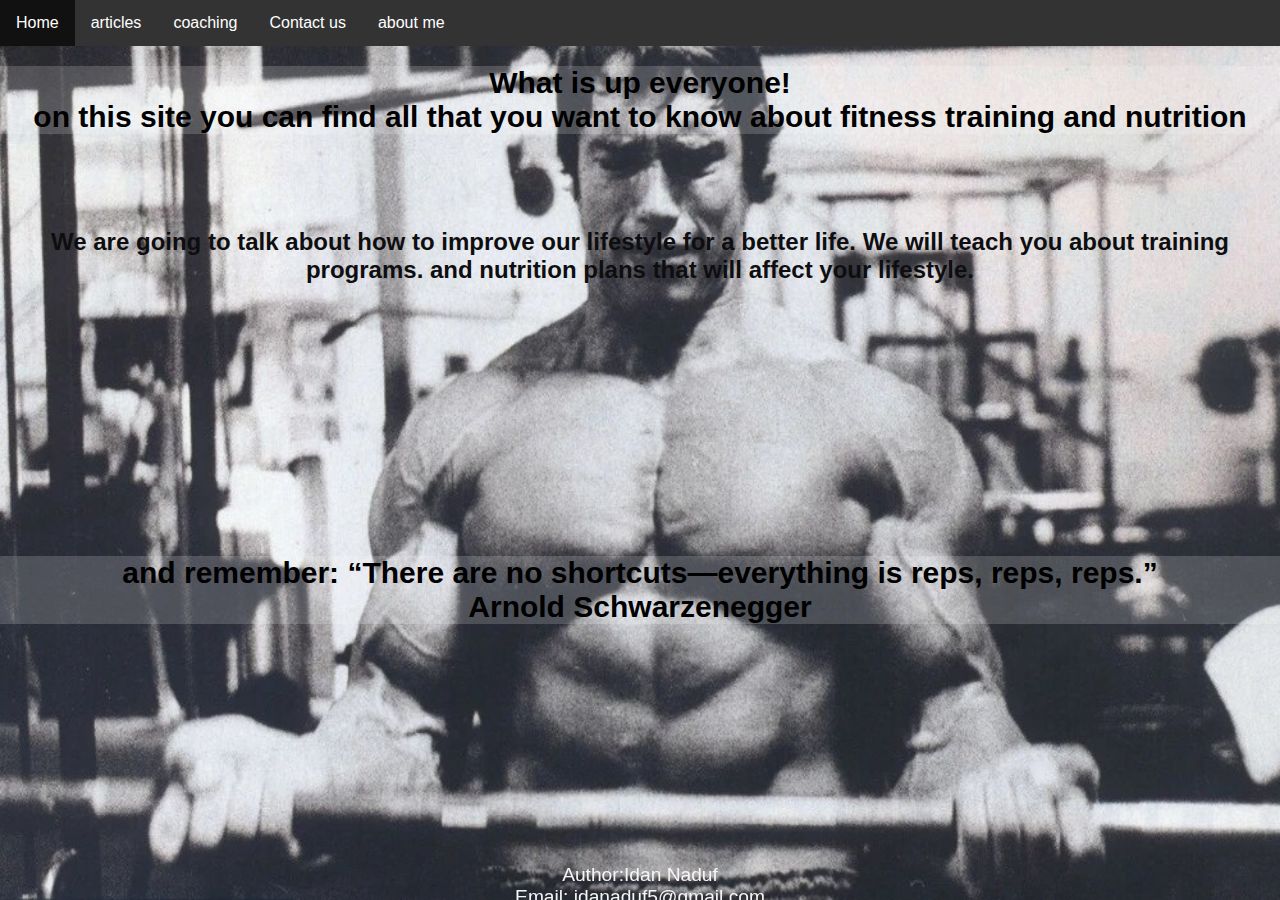
<file: index.html>
<!DOCTYPE html>
<html lang="en">

<head>
    <meta charset="UTF-8">
    <meta http-equiv="X-UA-Compatible" content="IE=edge">
    <meta name="viewport" content="width=device-width, initial-scale=1.0">
    <title>Document</title>
    <link rel="stylesheet" href="x.css">
    
</head>

<body>
    <!-- navbar -->
    <ul>
        <li><a class="active" href="http://127.0.0.1:5500/index.html">Home</a></li>
        <li><a href="http://127.0.0.1:5500/articles.html">articles</a></li>
        <li><a href="http://127.0.0.1:5500/coaching.html">coaching</a></li>
        <li><a href="http://127.0.0.1:5500/Contactus.html">Contact us</a></li>
        <li><a href="http://127.0.0.1:5500/aboutme.html">about me</a></li>
    </ul>
    
    <h1> What is up everyone! <br> on this site you can find all that you want to know about fitness training and
        nutrition</h1> <br><br><br>
    <h2> <div> We are going to talk about how to improve our lifestyle for a better life. 
        We will teach you about training programs. 
        and nutrition plans that will affect your lifestyle.</div> <br><br><br><br><br><br><br><br><br>
    

        <h1>
            and remember: “There are no shortcuts—everything is reps, reps, reps.” <br> Arnold Schwarzenegger
        </h1>
        

    </h2>

    <!-- footer -->
    <footer>
        <p>Author:Idan Naduf <br>
            Email: idanaduf5@gmail.com
        </p>
    </footer>
</body>

</html>
</file>
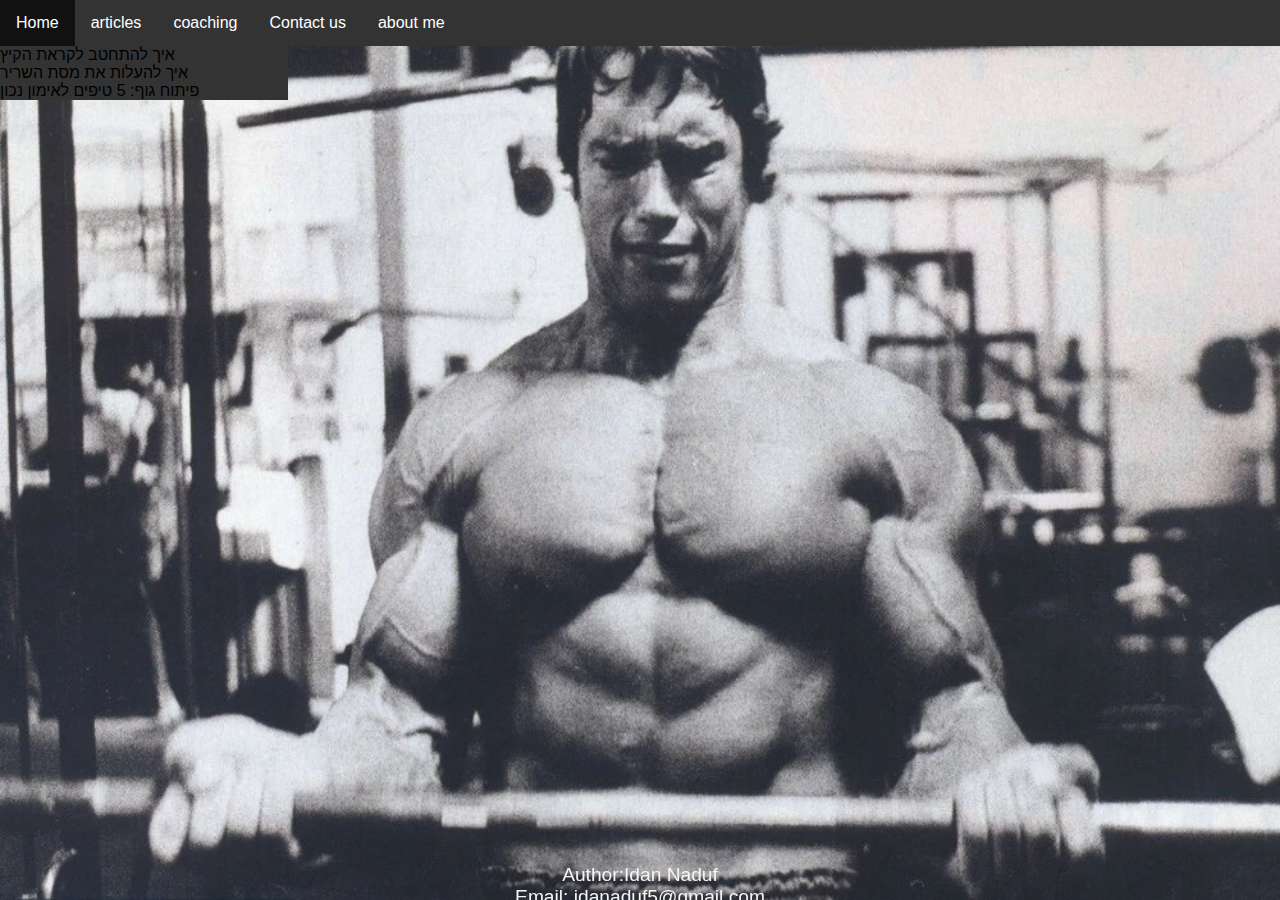
<file: articles.html>
<!DOCTYPE html>
<html lang="en">

<head>
    <meta charset="UTF-8">
    <meta http-equiv="X-UA-Compatible" content="IE=edge">
    <meta name="viewport" content="width=device-width, initial-scale=1.0">
    <title>Document</title>
    <link rel="stylesheet" href="x.css">
    <!-- CSS only -->
    <link href="https://cdn.jsdelivr.net/npm/bootstrap@5.2.0/dist/css/bootstrap.min.css" rel="stylesheet"
        integrity="sha384-gH2yIJqKdNHPEq0n4Mqa/HGKIhSkIHeL5AyhkYV8i59U5AR6csBvApHHNl/vI1Bx" crossorigin="anonymous">
</head>

<body>
    <a href="articles.html"></a>
    <!-- navbar -->
    <ul>
        <li><a class="active" href="http://127.0.0.1:5500/index.html">Home</a></li>
        <li><a href="http://127.0.0.1:5500/articles.html">articles</a></li>
        <li><a href="http://127.0.0.1:5500/coaching.html">coaching</a></li>
        <li><a href="http://127.0.0.1:5500/Contactus.html">Contact us</a></li>
        <li><a href="http://127.0.0.1:5500/aboutme.html">about me</a></li>
    </ul>
    <div class="card" style="width: 18rem;">
        <ul class="list-group list-group-flush">
          <li class="list-group-item">איך להתחטב לקראת הקיץ</li>
          <li class="list-group-item">איך להעלות את מסת השריר</li>
          <li class="list-group-item">פיתוח גוף: 5 טיפים לאימון נכון</li>
        </ul>
      </div>
      <footer>
        <p>Author:Idan Naduf <br>
            Email: idanaduf5@gmail.com
        </p>
    </footer>
</body>

</html>
</file>
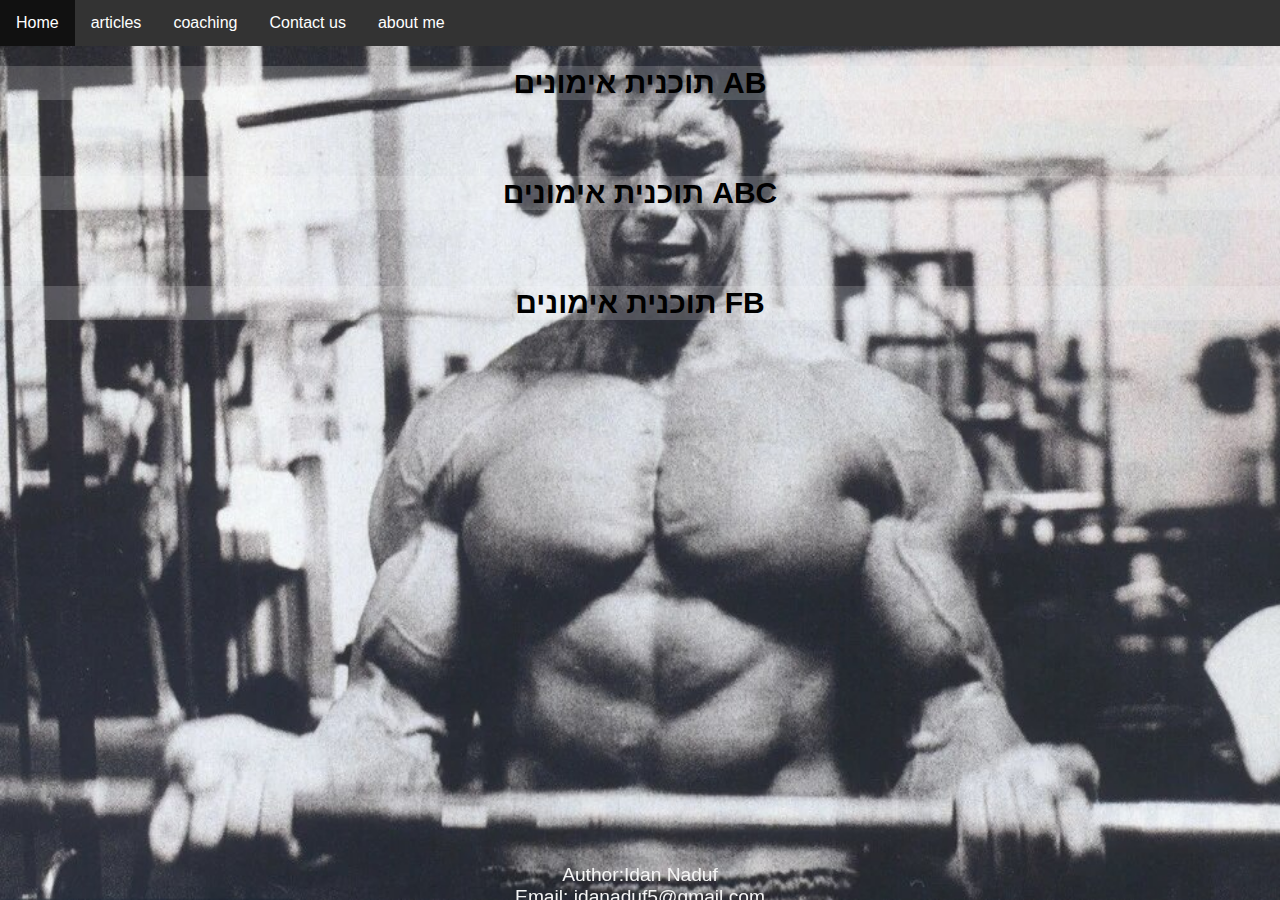
<file: coaching.html>
<!DOCTYPE html>
<html lang="en">
<head>
    <meta charset="UTF-8">
    <meta http-equiv="X-UA-Compatible" content="IE=edge">
    <meta name="viewport" content="width=device-width, initial-scale=1.0">
    <title>Document</title>
    <link rel="stylesheet" href="x.css">
    
</head>
<body>
    <a href="coaching"></a>
        <!-- navbar -->
        <ul>
            <li><a class="active" href="http://127.0.0.1:5500/index.html">Home</a></li>
            <li><a href="http://127.0.0.1:5500/articles.html">articles</a></li>
            <li><a href="http://127.0.0.1:5500/coaching.html">coaching</a></li>
            <li><a href="http://127.0.0.1:5500/Contactus.html">Contact us</a></li>
            <li><a href="http://127.0.0.1:5500/aboutme.html">about me</a></li>
        </ul> 
        <h1>
            תוכנית אימונים AB
        </h1><br><br>
        <h1>
            תוכנית אימונים ABC
        </h1><br><br>
        <h1>
            תוכנית אימונים FB
        </h1>
        

        <footer>
            <p>Author:Idan Naduf <br>
                Email: idanaduf5@gmail.com
            </p>
        </footer>
</body>
</html>
</file>
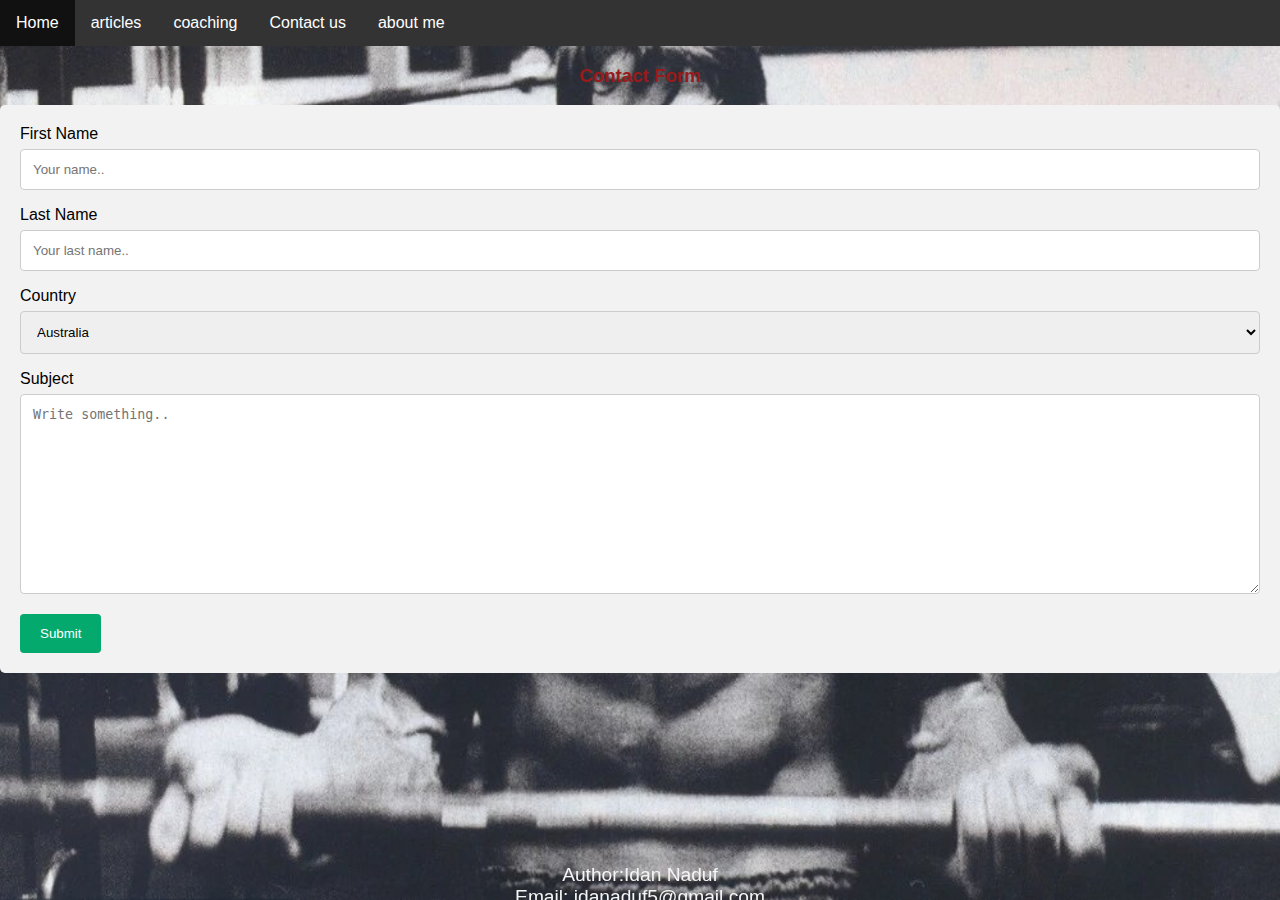
<file: Contactus.html>
<!DOCTYPE html>
<html lang="en">
<head>
    <meta charset="UTF-8">
    <meta http-equiv="X-UA-Compatible" content="IE=edge">
    <meta name="viewport" content="width=device-width, initial-scale=1.0">
    <title>Document</title>
    <link rel="stylesheet" href="x.css">
    <link href="https://cdn.jsdelivr.net/npm/bootstrap@5.2.0/dist/css/bootstrap.min.css" rel="stylesheet"
    integrity="sha384-gH2yIJqKdNHPEq0n4Mqa/HGKIhSkIHeL5AyhkYV8i59U5AR6csBvApHHNl/vI1Bx" crossorigin="anonymous">
</head>
<body>
    <a href="Contactus.html"></a>
    <!-- navbar -->
    <ul>

        <li><a class="active" href="http://127.0.0.1:5500/index.html">Home</a></li>
        <li><a href="http://127.0.0.1:5500/articles.html">articles</a></li>
        <li><a href="http://127.0.0.1:5500/coaching.html">coaching</a></li>
        <li><a href="http://127.0.0.1:5500/Contactus.html">Contact us</a></li>
        <li><a href="http://127.0.0.1:5500/aboutme.html">about me</a></li>
    </ul> 
    <h3>Contact Form</h3>

<div class="container">
  <form action="/action_page.php">
    <label for="fname">First Name</label>
    <input type="text" id="fname" name="firstname" placeholder="Your name..">

    <label for="lname">Last Name</label>
    <input type="text" id="lname" name="lastname" placeholder="Your last name..">

    <label for="country">Country</label>
    <select id="country" name="country">
      <option value="australia">Australia</option>
      <option value="canada">Canada</option>
      <option value="usa">USA</option>
    </select>

    <label for="subject">Subject</label>
    <textarea id="subject" name="subject" placeholder="Write something.." style="height:200px"></textarea>

    <input type="submit" value="Submit">
  </form>
</div>
    
    <footer>
        <p>Author:Idan Naduf <br>
            Email: idanaduf5@gmail.com
        </p>
    </footer>
</body>
</html>
</file>
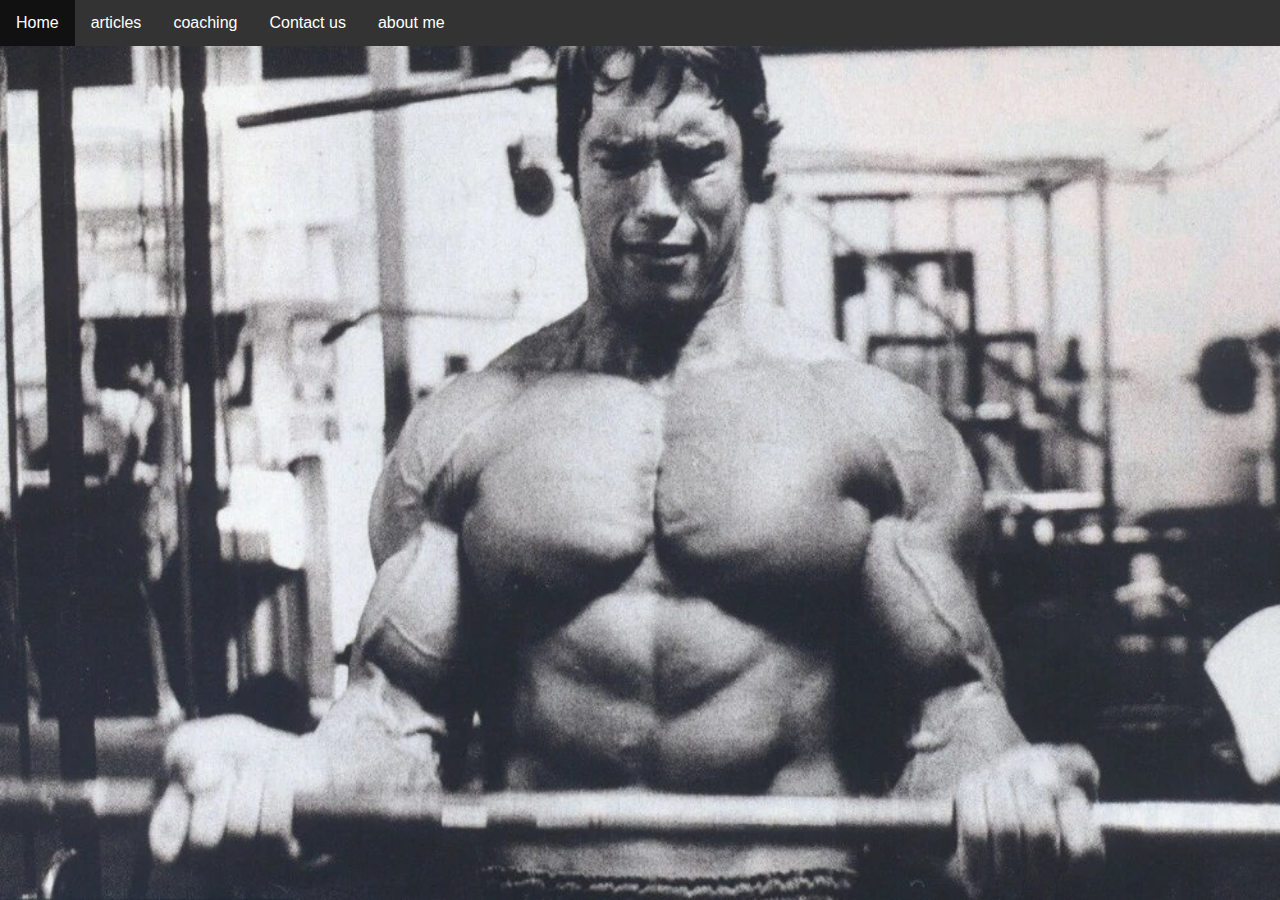
<file: Home.html>
<!DOCTYPE html>
<html lang="en">
<head>
    <meta charset="UTF-8">
    <meta http-equiv="X-UA-Compatible" content="IE=edge">
    <meta name="viewport" content="width=device-width, initial-scale=1.0">
    <title>Document</title>
    <link rel="stylesheet" href="x.css">
</head>
<body>
    <a href="index.html">
    </a>
    <!-- navbar -->
    <ul>
        <li><a class="active" href="http://127.0.0.1:5500/index.html">Home</a></li>
        <li><a href="http://127.0.0.1:5500/articles.html">articles</a></li>
        <li><a href="http://127.0.0.1:5500/coaching.html">coaching</a></li>
        <li><a href="http://127.0.0.1:5500/Contactus.html">Contact us</a></li>
        <li><a href="http://127.0.0.1:5500/aboutme.html">about me</a></li>
    </ul>
</body>
</html>
</file>
<file: x.css>
ul {
  list-style-type: none;
  margin: 0;
  padding: 0;
  overflow: hidden;
  background-color: #333;
}

li {
  float: left;
}

li a {
  display: block;
  color: white;
  text-align: center;
  padding: 14px 16px;
  text-decoration: none;
}

li a:hover {
  background-color: #111;
}

footer {
    position: fixed;
    padding: 15px 15px 15px 15px;
    bottom: 0;
    width: 100%;
    /* Height of the footer*/ 
    height: 70px;
    background: rgba(255, 255, 255, 0);
    text-align: center;
    margin: 0;
    color: whitesmoke;
    font-size: larger;
    
}


/* background img */
body {
    background-image: url(/media/arnold\ schwar.jpg);
    background-repeat: no-repeat;
    background-attachment: fixed;
    background-size: 100% 100%;
  }
  h3{
    text-align: center;
    color: rgb(152, 26, 26);
  }
  h1{
    background-color: rgba(255, 255, 255, 0.175);
    text-align: center;  
    position: relative;  
    font-size: 30px;  
    z-index: 1; 
    font-family: Arial, Helvetica, sans-serif;
  }
  h2 {  
    font-family: Arial, Helvetica, sans-serif;
    text-align: center;
    color: rgb(14, 14, 16);
  } 

  .body {font-family: Arial, Helvetica, sans-serif;}
  * {box-sizing: border-box;}
  
  input[type=text], select, textarea {
    width: 100%;
    padding: 12px;
    border: 1px solid #ccc;
    border-radius: 4px;
    box-sizing: border-box;
    margin-top: 6px;
    margin-bottom: 16px;
    resize: vertical;
  }
  
  input[type=submit] {
    background-color: #04AA6D;
    color: white;
    padding: 12px 20px;
    border: none;
    border-radius: 4px;
    cursor: pointer;
  }
  
  input[type=submit]:hover {
    background-color: #45a049;
  }
  
  .container {
    border-radius: 5px;
    background-color: #f2f2f2;
    padding: 20px;
  }
  body {
    font-family: Arial;
    margin: 0;
  }
  
  /* Header/Logo Title */
  .header {
    padding: 60px;
    text-align: center;
    background: #ffffff4b;
    color: rgb(23, 22, 22);
    font-size: 30px;
  }
  .mepose2{
    display: block;
    margin-left: 50px;
    margin-right: 50px;
  
  }
</file>
